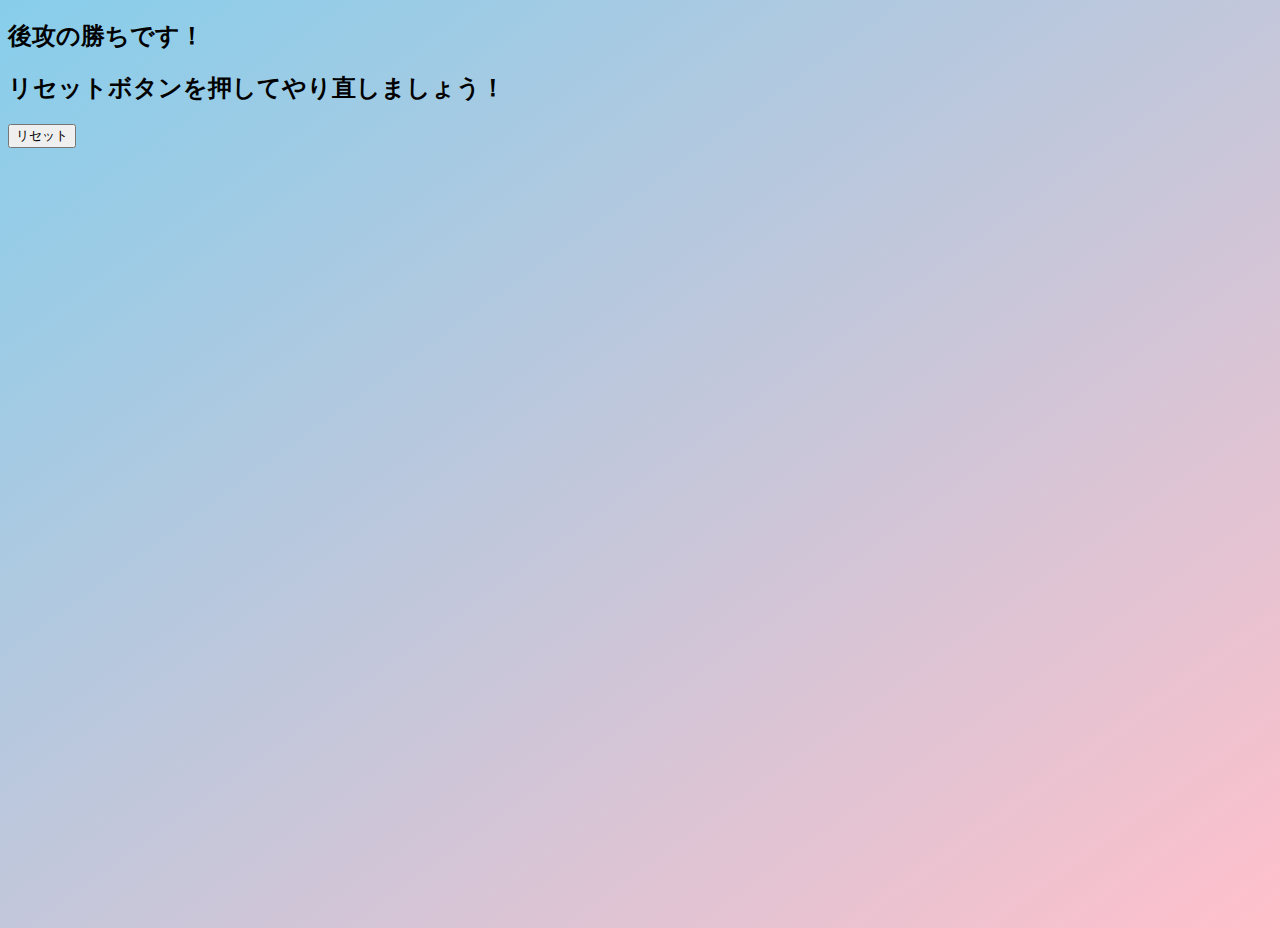
<file: public/end.html>
<!DOCTYPE html>
<html>

<!-- headタグの中にはメタデータ等を記載する -->
<head>
    <meta charset="utf-8">
    <link rel="stylesheet" href="end.css">
</head>
<body>
    <h2>後攻の勝ちです！</h2>
    <h2>リセットボタンを押してやり直しましょう！</h2>
    <button id="resetSendButton">リセット</button>

    <script>
        document.querySelector("#resetSendButton").onclick = async(event) => {
            const response = await fetch(
                "/reset",
                {
                    method: "POST",
                    headers: { "Content-Type": "application/json" }
                    //body: JSON.stringify({ nextWord: nextWordInputText })
                }
            );
            location = "index.html";
            //window.location.reload();
        }
    </script>
</body>
</html>
</file>
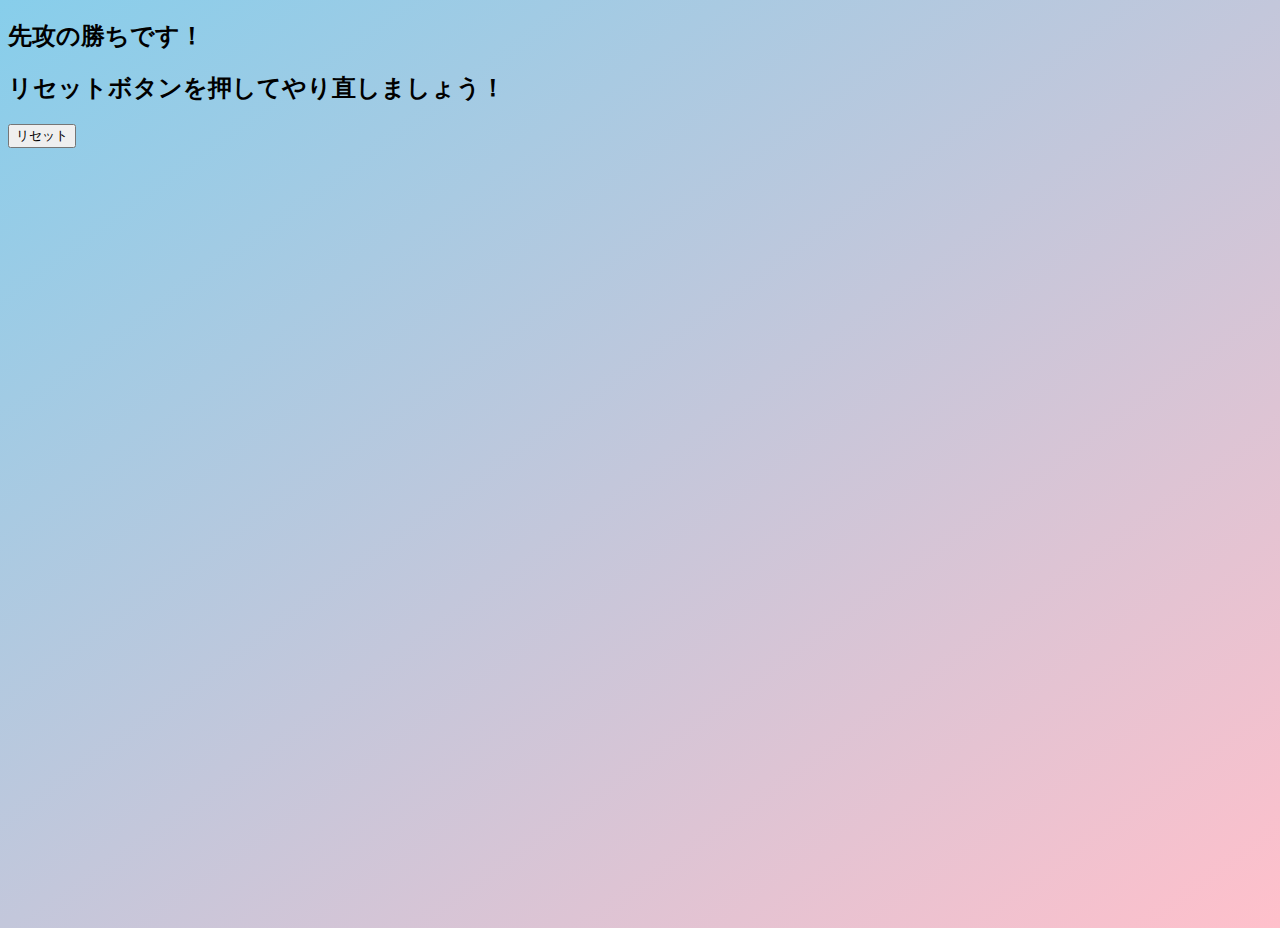
<file: public/win.html>
<!DOCTYPE html>
<html>

<!-- headタグの中にはメタデータ等を記載する -->
<head>
    <meta charset="utf-8">
    <link rel="stylesheet" href="end.css">
</head>
<body>
    <h2>先攻の勝ちです！</h2>
    <h2>リセットボタンを押してやり直しましょう！</h2>
    <button id="resetSendButton">リセット</button>

    <script>
        document.querySelector("#resetSendButton").onclick = async(event) => {
            const response = await fetch(
                "/reset",
                {
                    method: "POST",
                    headers: { "Content-Type": "application/json" }
                    //body: JSON.stringify({ nextWord: nextWordInputText })
                }
            );
            location = "index.html";
            //window.location.reload();
        }
    </script>
</body>
</html>
</file>
<file: public/end.css>
body {
    background: linear-gradient(to bottom right, skyblue, pink);
    /*background-repeat: no-repeat;*/
    min-height: 100vh;
    /*background-size: cover;*/
    height: 100%;
    font-family: serif;
}
</file>
